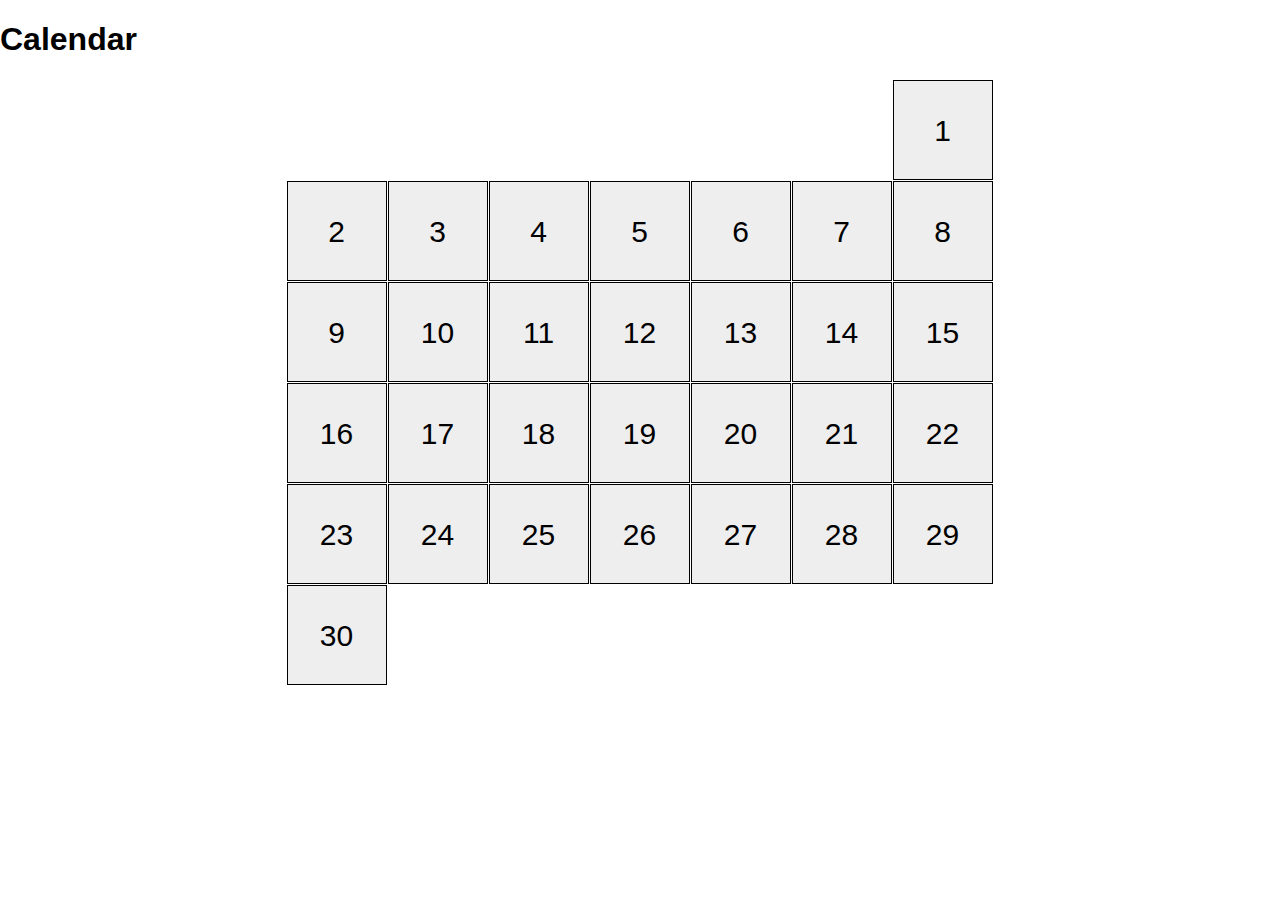
<file: index.html>
<!DOCTYPE html><html lang="en"><head><meta charset="UTF-8"><meta name="viewport" content="width=device-width, initial-scale=1.0"><title>Calendar</title><link rel="stylesheet" href="main.7a76ebdc.css"></head><body> <h1>Calendar</h1> <div class="calendar calendar-30 calendar-sun"> <div></div> <div></div> <div></div> <div></div> <div></div> <div></div> <div></div> <div></div> <div></div> <div></div> <div></div> <div></div> <div></div> <div></div> <div></div> <div></div> <div></div> <div></div> <div></div> <div></div> <div></div> <div></div> <div></div> <div></div> <div></div> <div></div> <div></div> <div></div> <div></div> <div></div> <div></div> </div> </body></html>
</file>
<file: main.7a76ebdc.css>
body{margin:0;font-family:Arial,sans-serif}.calendar{display:flex;flex-wrap:wrap;flex-direction:row;max-width:707px;margin:0 auto}.calendar div{width:100px;height:100px;background-color:#eee;box-sizing:border-box;border:1px solid #000;margin:0 1px 1px 0;text-align:center;vertical-align:middle;line-height:100px;font-size:30px;color:#000}.calendar div:hover{cursor:pointer;background-color:pink;transform:translateY(-20px);transition:transform .5s,background-color .5s}.calendar div:first-child:after{content:"1"}.calendar div:nth-child(2):after{content:"2"}.calendar div:nth-child(3):after{content:"3"}.calendar div:nth-child(4):after{content:"4"}.calendar div:nth-child(5):after{content:"5"}.calendar div:nth-child(6):after{content:"6"}.calendar div:nth-child(7):after{content:"7"}.calendar div:nth-child(8):after{content:"8"}.calendar div:nth-child(9):after{content:"9"}.calendar div:nth-child(10):after{content:"10"}.calendar div:nth-child(11):after{content:"11"}.calendar div:nth-child(12):after{content:"12"}.calendar div:nth-child(13):after{content:"13"}.calendar div:nth-child(14):after{content:"14"}.calendar div:nth-child(15):after{content:"15"}.calendar div:nth-child(16):after{content:"16"}.calendar div:nth-child(17):after{content:"17"}.calendar div:nth-child(18):after{content:"18"}.calendar div:nth-child(19):after{content:"19"}.calendar div:nth-child(20):after{content:"20"}.calendar div:nth-child(21):after{content:"21"}.calendar div:nth-child(22):after{content:"22"}.calendar div:nth-child(23):after{content:"23"}.calendar div:nth-child(24):after{content:"24"}.calendar div:nth-child(25):after{content:"25"}.calendar div:nth-child(26):after{content:"26"}.calendar div:nth-child(27):after{content:"27"}.calendar div:nth-child(28):after{content:"28"}.calendar div:nth-child(29):after{content:"29"}.calendar div:nth-child(30):after{content:"30"}.calendar div:nth-child(31):after{content:"31"}.calendar-28 div:nth-child(28)~div,.calendar-29 div:nth-child(29)~div,.calendar-30 div:nth-child(30)~div,.calendar-31 div:nth-child(31)~div{display:none}.calendar-mon div:first-child{margin-left:0}.calendar-tue div:first-child{margin-left:101px}.calendar-wed div:first-child{margin-left:202px}.calendar-thu div:first-child{margin-left:303px}.calendar-fri div:first-child{margin-left:404px}.calendar-sat div:first-child{margin-left:505px}.calendar-sun div:first-child{margin-left:606px}
/*# sourceMappingURL=main.7a76ebdc.css.map */
</file>
